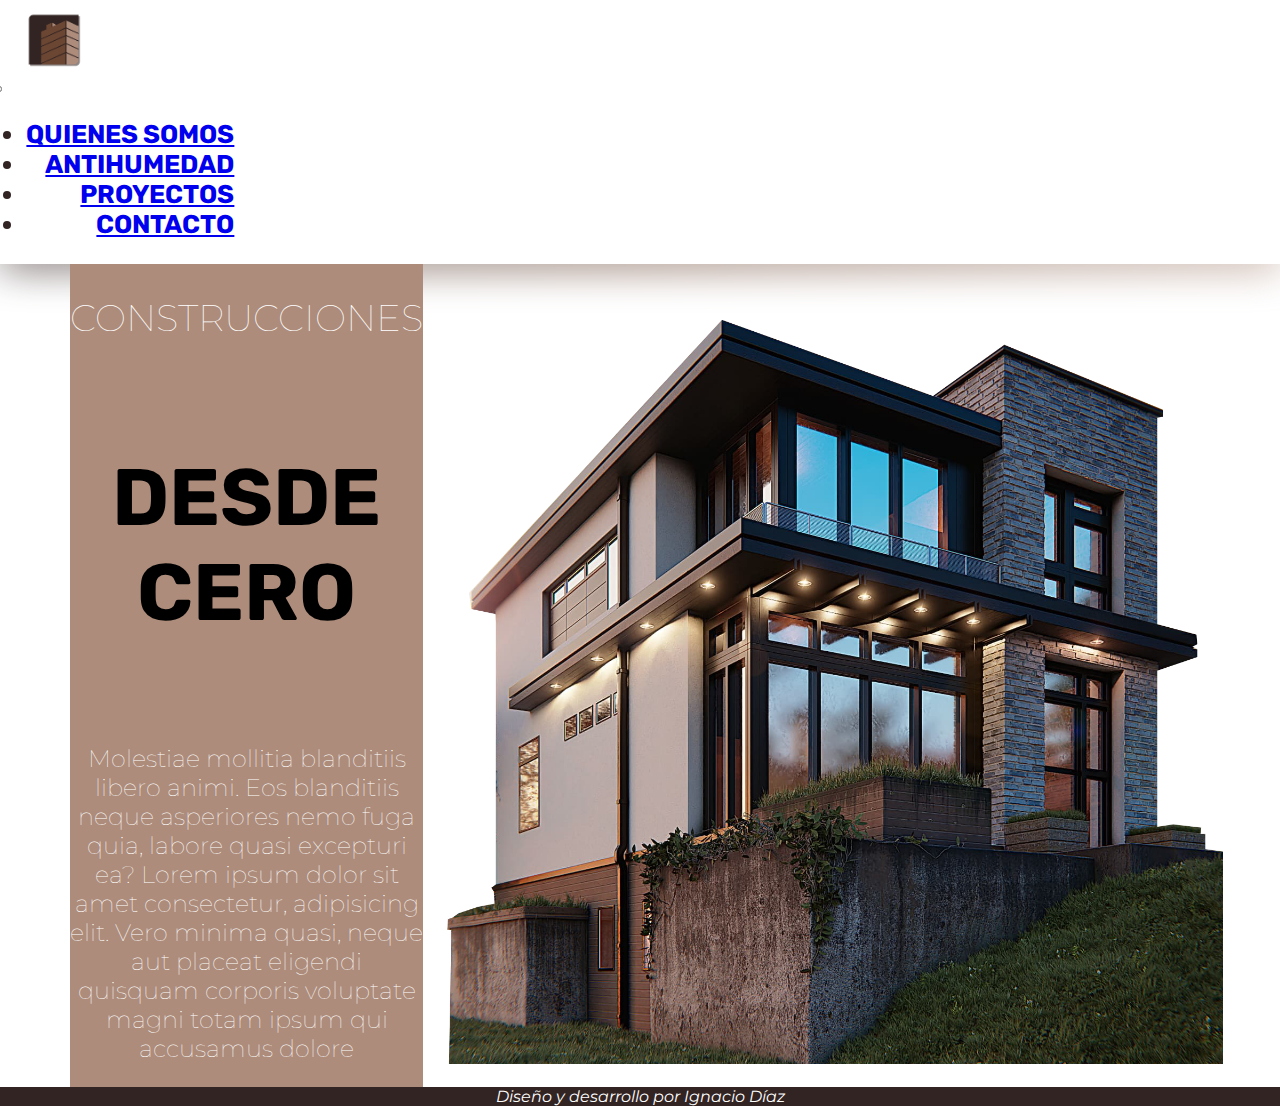
<file: index.html>
<!DOCTYPE html>
<html lang="en">
<head>
    <meta charset="UTF-8">
    <meta http-equiv="X-UA-Compatible" content="IE=edge">
    <meta name="viewport" content="width=device-width, initial-scale=1.0">
    <title>Document</title>
    <link href="https://cdn.jsdelivr.net/npm/bootstrap@5.2.1/dist/css/bootstrap.min.css" rel="stylesheet" integrity="sha384-iYQeCzEYFbKjA/T2uDLTpkwGzCiq6soy8tYaI1GyVh/UjpbCx/TYkiZhlZB6+fzT" crossorigin="anonymous">
    <link rel="preconnect" href="https://fonts.googleapis.com">
    <link rel="preconnect" href="https://fonts.gstatic.com" crossorigin>
    <link href="https://fonts.googleapis.com/css2?family=Montserrat:wght@100;200;400;900&display=swap" rel="stylesheet">
    <link rel="preconnect" href="https://fonts.googleapis.com">
    <link rel="preconnect" href="https://fonts.gstatic.com" crossorigin>
    <link href="https://fonts.googleapis.com/css2?family=Rubik:wght@500;700;800;900&display=swap" rel="stylesheet"> 
    <link rel="stylesheet" href="./pruebaestilo.css">
</head>
<body class="d-grid gap-3">
       <nav class="navbar navbar-expand-lg" id="barranav">
            <div class="container-fluid">
              <a class="navbar-brand" href="./index.html"><img  src="./diseño/codi-constructora/1x/Mesa-de-trabajo-8.png" alt="Logo Codi" width="75" height="75"></a>
              <button class="navbar-toggler" type="button" data-bs-toggle="collapse" data-bs-target="#navbarNav" aria-controls="navbarNav" aria-expanded="false" aria-label="Toggle navigation">
                <span class="navbar-toggler-icon"></span>
              </button>
              <div class="navbar-collapse" id="navbarNav">
                <ul class="navbar-nav">
                  <li class="nav-item">
                    <a class="nav-link" href="./somos.html">QUIENES SOMOS</a>
                  </li>
                  <li class="nav-item">
                    <a class="nav-link" href="./antihumedad.html">ANTIHUMEDAD</a>
                  </li>
                  <li class="nav-item">
                    <a class="nav-link" href="./proyectos.html">PROYECTOS</a>
                  </li>
                  <li class="nav-item">
                    <a class="nav-link" href="./contacto.html">CONTACTO</a>
                  </li>
                </ul>
              </div>
            </div>          
          </nav>
        </div>
      </nav>
      <section class="container-fluid mw-100 mh-100" id="contenido-home">
        
        <div class="row">
          <div class="col-md-5">
            <h2 class="construcciones">CONSTRUCCIONES </h2>
            <h3 class="desdecero">DESDE CERO </h3>
            <p class="remodela"> 
              Molestiae mollitia blanditiis libero animi. Eos blanditiis neque asperiores nemo fuga quia, labore quasi excepturi ea? Lorem ipsum dolor sit amet consectetur, adipisicing elit. Vero minima quasi, neque aut placeat eligendi quisquam corporis voluptate magni totam ipsum qui accusamus dolore
            </p>
          </div>
          <div class="col-md-7" id="col-md-7">
            <img class="img-fluid rounded float-end" src="./img-home/fcf122f18f50f0831c588d7202411e02eb4af6e0.png" alt="Construccion" height="800" width="800">
          </div>
        </div>
      </section>
      <footer class="pie">
        <address>
            Diseño y desarrollo por Ignacio Díaz
        </address>
      </footer>
    <script src="https://cdn.jsdelivr.net/npm/bootstrap@5.2.1/dist/js/bootstrap.bundle.min.js" integrity="sha384-u1OknCvxWvY5kfmNBILK2hRnQC3Pr17a+RTT6rIHI7NnikvbZlHgTPOOmMi466C8" crossorigin="anonymous"></script>
</body>
</html>
</file>
<file: pruebaestilo.css>
body{
    margin: 0;
    padding: 0;
    background-color: white;
    display: grid;
    grid-template-rows: auto 1fr auto;
    min-height: 100vh;
}
ul{
    font-family: 'Rubik', sans-serif;
    color: #322422;
    font-weight:bold;
    text-align:right;
    font-size: 1.6rem;
}
#barranav{
    display: flex;
    align-content: flex-end;
    background-color: white;
    position: relative;
}
.navbar-brand{
    display: flex;
    justify-content: left;
    position: relative;
    left: 5.5%;
}
.navbar-toggler{
    position: relative;
    right: 5.5%;
    justify-content: right;
}
#barranav::after{
    position: absolute;
    bottom: 0px;
    left: 0px;
    content: " ";
    background-image: linear-gradient(to right, #322422, #6b4633, #ad8c7b); /* W3C, IE 10+/ Edge, Firefox 16+, Chrome 26+, Opera 12+, Safari 7+ */;
    width: 100%;
    height: 20px;
    filter:blur(20px);
    z-index: -1;
}
.navbar-collapse {
    display: flex;
    align-content: flex-end;
}
.navbar-collapse {
    flex-basis: 100%;
    flex-grow: 1;
    align-items: center;
}
#navbarNav{
    flex-basis: 100%;
    flex-grow: 1;
    position: relative;
    right: 5.5%;
    justify-content: right;
}
.row{
    display: flex;
    justify-content:center;
    margin-left: 5.5%;
    margin-right: 5.5%;
    
}
#contenido-home{
    display: flex;
    position: relative;
}
.col-md-5{
    display: flex;
    flex-direction: column;
    justify-content:center;
    text-align: center;
    background-color: #ad8c7b;
    background-position: center;
}
#col-md-7{
    max-width: 100%;
}

.construcciones{
    font-family: 'Montserrat', sans-serif;
    color: white;
    font-weight: lighter;
    font-size: 2.3rem;
}
.desdecero{
    font-family: 'Rubik', sans-serif;
    font-size: 5rem;
    font-weight:bold;
}
.remodela{
    font-family: 'Montserrat', sans-serif;
    font-weight: lighter;
    color: white;
    text-align:center;
    font-size: 1.5rem;
}
.tablacontacto{
    display: flex;
    flex-direction: column;
    justify-content:center;
}
.contacto{
    font-family: 'Rubik', sans-serif;
    font-size: 5rem;
    font-weight:bold;
    display: flex;
    flex-direction: column;
    justify-content:center;
    text-align: center;
}
.mb-3{
    display: flex;
    flex-direction: column;
    justify-content:right;
    margin-left: 20%;
    margin-right: 20%;
    position: relative;
}
#nombreid{
    margin-top: auto;
    font-family: 'Montserrat', sans-serif;
    color: #ad8c7b;
}
#emailid{
    margin-top: auto;
    font-family: 'Montserrat', sans-serif;
    color: #ad8c7b;
}
#consultaid{
    margin-top: auto;
    font-family: 'Montserrat', sans-serif;
    color: #ad8c7b;
}
.nombre{
    font-family: 'Rubik', sans-serif;
    font-size: 2rem;
    font-weight:bold;
}
.email{
    font-family: 'Rubik', sans-serif;
    font-size: 2rem;
    font-weight:bold;
}
.consulta{
    font-family: 'Rubik', sans-serif;
    font-size: 2rem;
    font-weight:bold;
}
#boton{
    background: #322422;
    font-family: 'Rubik', sans-serif;
    font-weight: bold;
    color: #ad8c7b;
    font-size: 2rem;
    display: flex;
    justify-content: center;
    margin-left: 30%;
    margin-right: 30%;
    position: relative;
}
#boton:hover{
    background: #ad8c7b;
    font-family: 'Rubik', sans-serif;
    font-weight: bold;
    color: #322422;
    font-size: 2rem;
    cursor: pointer;
}
footer{
    margin-top: auto;
    font-family: 'Montserrat', sans-serif;
    color: white;
    background-color: #322422 ;
    text-align: center;
}
</file>
